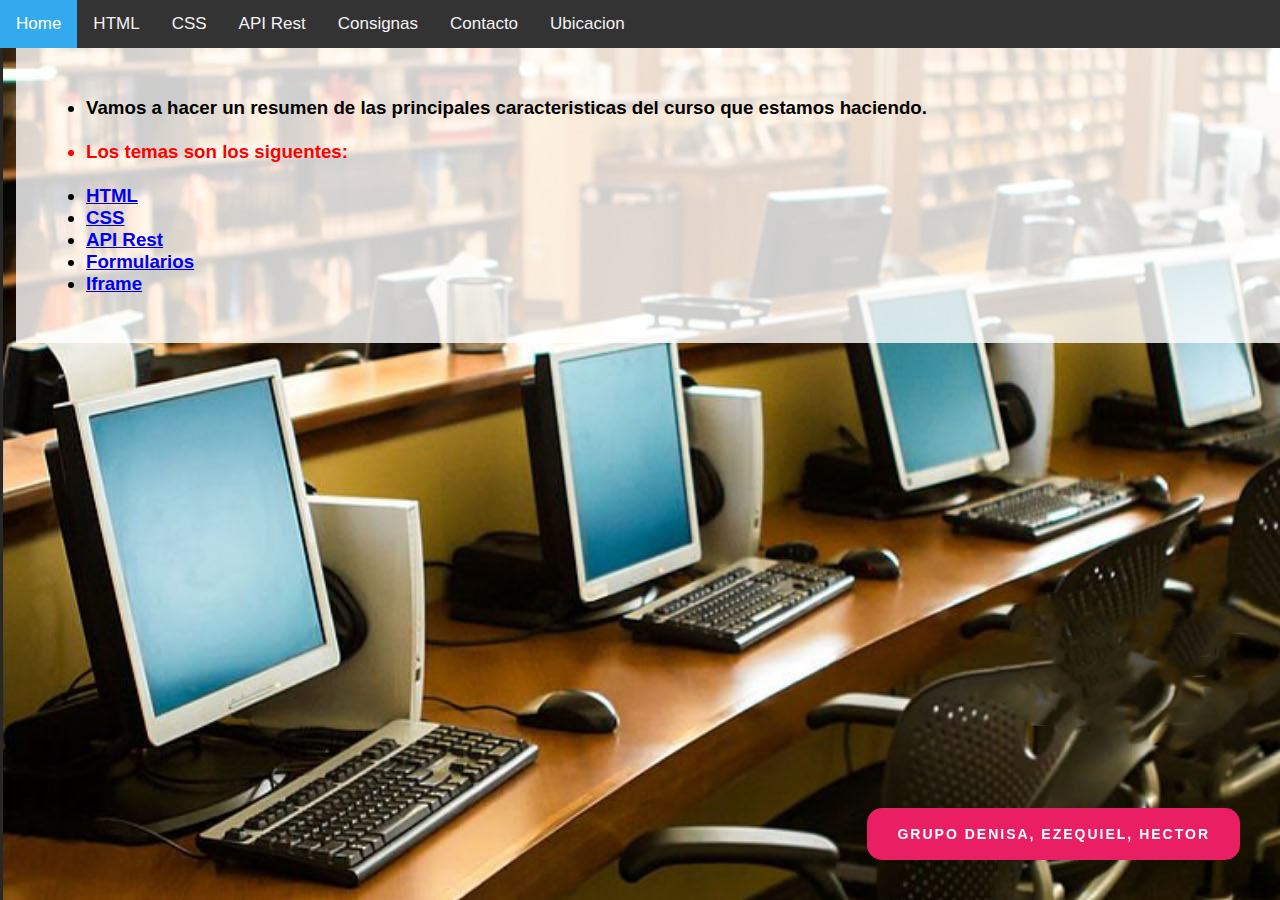
<file: index.html>
<!DOCTYPE html>
<html>

<head>
    <meta charset="UTF-8">
    <meta http-equiv="X-UA-Compatible" content="IE=edge">
    <meta name="viewport" content="width=device-width, initial-scale=1.0">
    <title>Trabajo Practico N*1</title>
    <link type="image/png" sizes="32x32" rel="icon" href="img/icons8-stack-32.png">
    <link rel="stylesheet" href="css/estilos.css">
    <link rel="stylesheet" href="https://cdnjs.cloudflare.com/ajax/libs/font-awesome/4.7.0/css/font-awesome.min.css">

</head>

<body>
    <header>
        <div class="topnav" id="myTopnav">
            <a href="index.html" class="active">Home</a>
            <a href="html.html">HTML</a>
            <a href="css.html">CSS</a>
            <a href="api.html">API Rest</a>
            <a href="consignas.html">Consignas</a>
            <a href="contacto.html">Contacto</a>
            <a href="ubicacion.html">Ubicacion</a>
            <a href="javascript:void(0);" class="icon" onclick="myFunction()">
                <i class="fa fa-bars"></i>
            </a>
        </div>
    </header>

    <section>
        <div style="padding-left:16px">
            <div class="fondoBlanco">
                <H3>
                    <ul>
                        <li>Vamos a hacer un resumen de las principales caracteristicas del curso que estamos haciendo.
                        </li>
                        <br>
                        <li style="color: red">Los temas son los siguentes:</li>
                        <br>
                        <li><a href="html.html">HTML</a></li>
                        <li><a href="css.html">CSS</a></li>
                        <li><a href="api.html">API Rest</a></li>
                        <li><a href="contacto.html">Formularios</a></li>
                        <li><a href="ubicacion.html">Iframe</a></li>
                    </ul>
                </H3>
            </div>

        </div>

        <script>
            function myFunction() {
                var x = document.getElementById("myTopnav");
                if (x.className === "topnav") {
                    x.className += " responsive";
                } else {
                    x.className = "topnav";
                }
            }
        </script>
    </section>

    <footer>
        <a href="grupo.html" class="btn-foot">Grupo Denisa, Ezequiel, Hector</a>
    </footer>

</body>

</html>
</file>
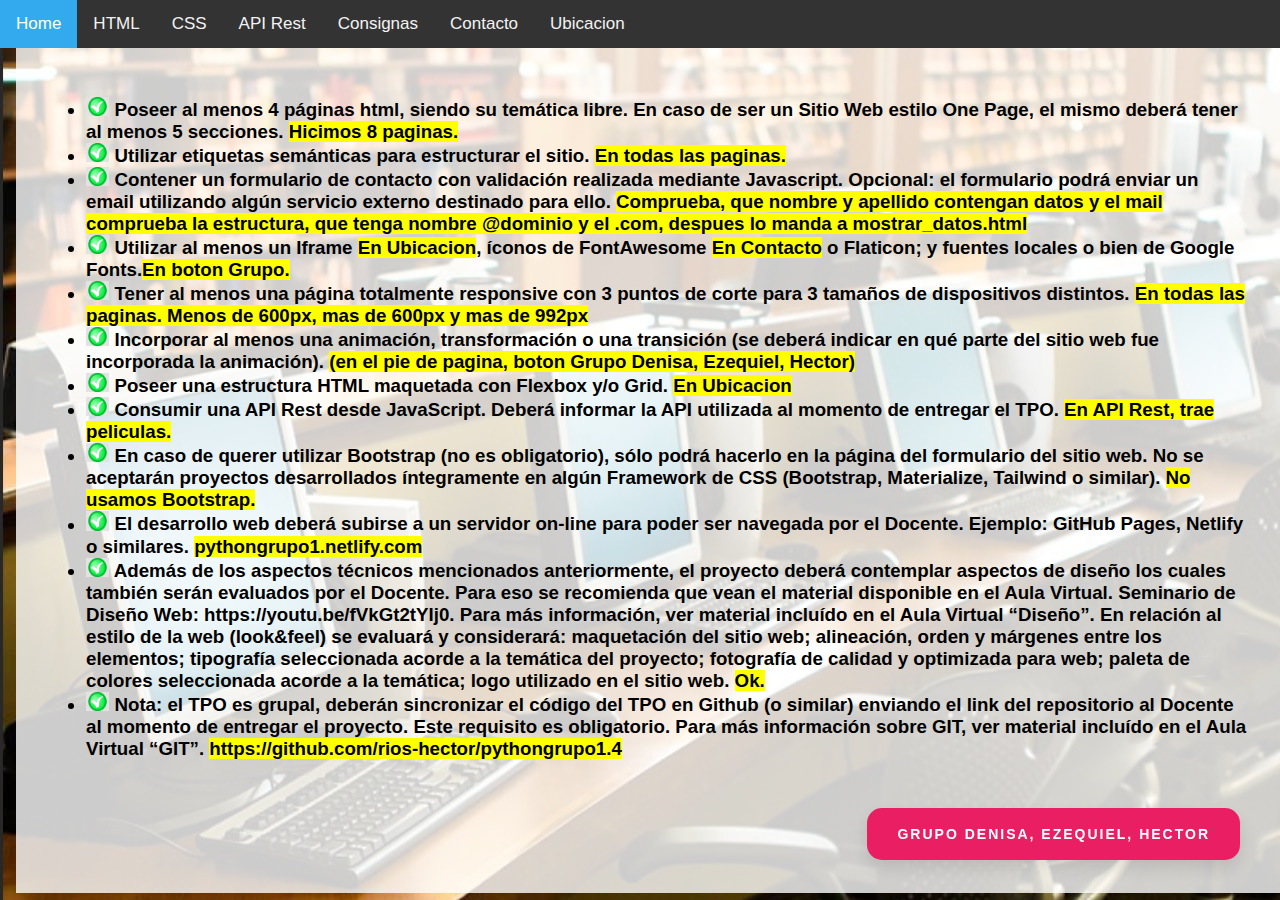
<file: consignas.html>
<!DOCTYPE html>
<html>

<head>
    <meta charset="UTF-8">
    <meta http-equiv="X-UA-Compatible" content="IE=edge">
    <meta name="viewport" content="width=device-width, initial-scale=1.0">
    <title>Trabajo Practico N*1</title>
    <link type="image/png" sizes="32x32" rel="icon" href="img/icons8-stack-32.png">
    <link rel="stylesheet" href="css/estilos.css">
    <link rel="stylesheet" href="https://cdnjs.cloudflare.com/ajax/libs/font-awesome/4.7.0/css/font-awesome.min.css">
</head>

<body>

    <header>
        <div class="topnav" id="myTopnav">
            <a href="index.html" class="active">Home</a>
            <a href="html.html">HTML</a>
            <a href="css.html">CSS</a>
            <a href="api.html">API Rest</a>
            <a href="consignas.html">Consignas</a>
            <a href="contacto.html">Contacto</a>
            <a href="ubicacion.html">Ubicacion</a>
            <a href="javascript:void(0);" class="icon" onclick="myFunction()">
                <i class="fa fa-bars"></i>
            </a>
        </div>
    </header>

    <section>
        <div style="padding-left:16px">
            <div class="fondoBlanco">
                <H3>
                    <ul>
                        <li><img src="img/OK.jfif" width="2%" height="2%" alt="Ok"> Poseer al menos 4 páginas html, siendo su temática libre. En caso de ser un Sitio Web estilo One Page, el mismo deberá tener al menos 5 secciones. <mark>Hicimos 8 paginas.</mark></li>
                        <li><img src="img/OK.jfif" width="2%" height="2%" alt="Ok"> Utilizar etiquetas semánticas para estructurar el sitio. <mark>En todas las paginas.</mark></li>
                        <li><img src="img/OK.jfif" width="2%" height="2%" alt="Ok"> Contener un formulario de contacto con validación realizada mediante Javascript. Opcional: el formulario podrá enviar un email utilizando algún servicio externo destinado para ello. <mark>Comprueba, que nombre y apellido contengan datos y el mail comprueba la estructura, que tenga nombre @dominio y el .com, despues lo manda a mostrar_datos.html</mark></li>
                        <li><img src="img/OK.jfif" width="2%" height="2%" alt="Ok"> Utilizar al menos un Iframe <mark>En Ubicacion</mark>, íconos de FontAwesome <mark>En Contacto</mark> o Flaticon; y fuentes locales o bien de Google Fonts.<mark>En boton Grupo.</mark></li>
                        <li><img src="img/OK.jfif" width="2%" height="2%" alt="Ok"> Tener al menos una página totalmente responsive con 3 puntos de corte para 3 tamaños de dispositivos distintos. <mark>En todas las paginas. Menos de 600px, mas de 600px y mas de 992px</mark></li>
                        <li><img src="img/OK.jfif" width="2%" height="2%" alt="Ok"> Incorporar al menos una animación, transformación o una transición (se deberá indicar en qué parte del sitio web fue incorporada la animación). <mark>(en el pie de pagina, boton Grupo Denisa, Ezequiel, Hector)</mark></li>
                        <li><img src="img/OK.jfif" width="2%" height="2%" alt="Ok"> Poseer una estructura HTML maquetada con Flexbox y/o Grid. <mark>En Ubicacion</mark></li>
                        <li><img src="img/OK.jfif" width="2%" height="2%" alt="Ok"> Consumir una API Rest desde JavaScript. Deberá informar la API utilizada al momento de entregar el TPO. <mark>En API Rest, trae peliculas.</mark></li>
                        <li><img src="img/OK.jfif" width="2%" height="2%" alt="Ok"> En caso de querer utilizar Bootstrap (no es obligatorio), sólo podrá hacerlo en la página del formulario del sitio web. No se aceptarán proyectos desarrollados íntegramente en algún Framework de CSS (Bootstrap, Materialize, Tailwind o similar). <mark>No usamos Bootstrap.</mark></li>
                        <li><img src="img/OK.jfif" width="2%" height="2%" alt="Ok"> El desarrollo web deberá subirse a un servidor on-line para poder ser navegada por el Docente. Ejemplo: GitHub Pages, Netlify o similares. <mark>pythongrupo1.netlify.com</mark></li>
                        <li><img src="img/OK.jfif" width="2%" height="2%" alt="Ok"> Además de los aspectos técnicos mencionados anteriormente, el proyecto deberá contemplar aspectos de diseño los cuales también serán evaluados por el Docente. Para eso se recomienda que vean el material disponible en el Aula Virtual. Seminario de Diseño Web: https://youtu.be/fVkGt2tYIj0. Para más información, ver material incluído en el Aula Virtual “Diseño”. En relación al estilo de la web (look&feel) se evaluará y considerará: maquetación del sitio web; alineación, orden y márgenes entre los elementos; tipografía seleccionada acorde a la temática del proyecto; fotografía de calidad y optimizada para web; paleta de colores seleccionada acorde a la temática; logo utilizado en el sitio web. <mark>Ok.</mark></li>
                        <li><img src="img/OK.jfif" width="2%" height="2%" alt="Ok"> Nota: el TPO es grupal, deberán sincronizar el código del TPO en Github (o similar) enviando el link del repositorio al Docente al momento de entregar el proyecto. Este requisito es obligatorio. Para más información sobre GIT, ver material incluído en el Aula Virtual “GIT”. <mark>https://github.com/rios-hector/pythongrupo1.4</mark></li>
                    </ul>
                    <br><br><br>
                </H3>
            </div>
        </div>

        <script>
            function myFunction() {
                var x = document.getElementById("myTopnav");
                if (x.className === "topnav") {
                    x.className += " responsive";
                } else {
                    x.className = "topnav";
                }
            }
        </script>
    </section>

    <footer>
        <a href="grupo.html" class="btn-foot">Grupo Denisa, Ezequiel, Hector</a>
    </footer>

</body>

</html>
</file>
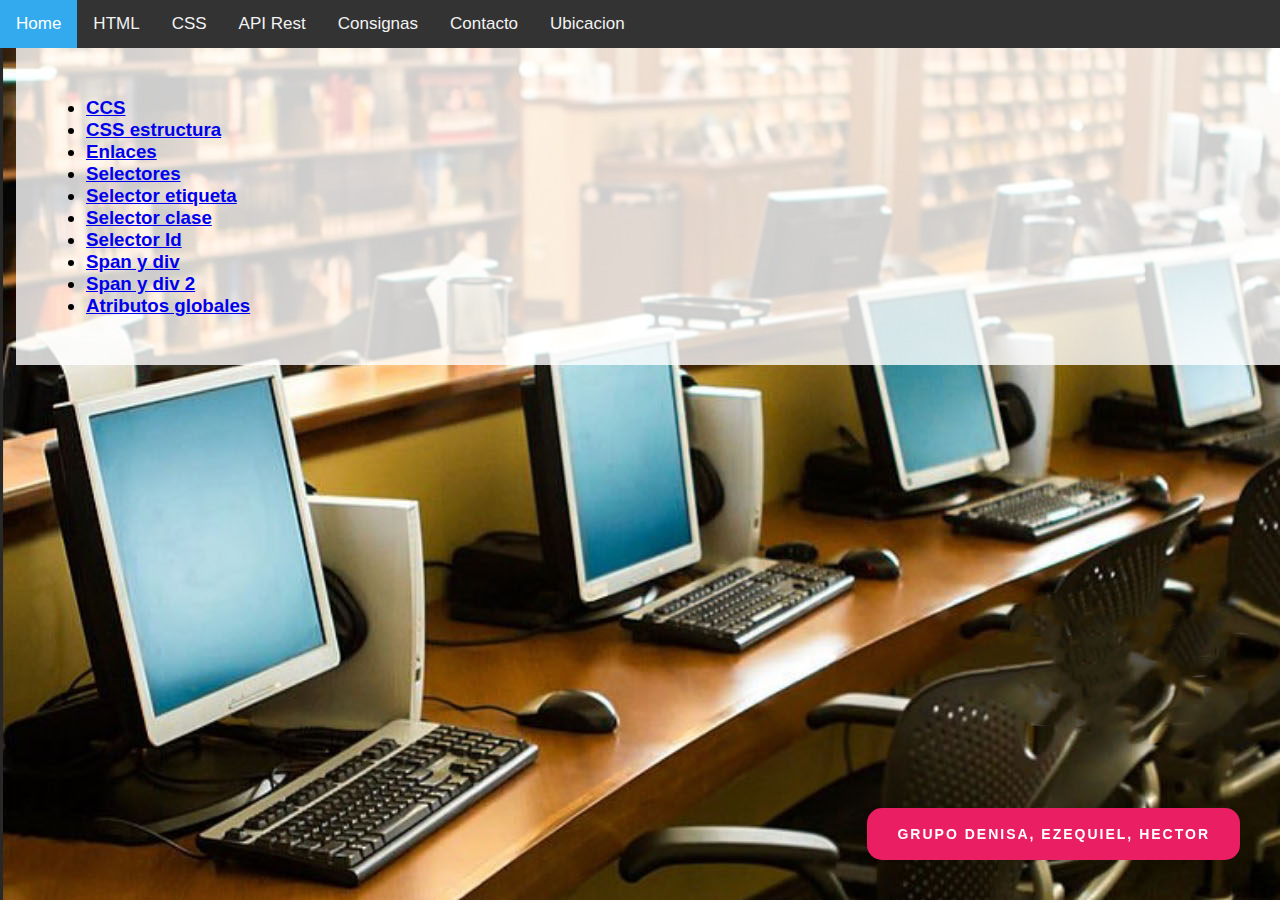
<file: css.html>
<!DOCTYPE html>
<html>

<head>
    <meta charset="UTF-8">
    <meta http-equiv="X-UA-Compatible" content="IE=edge">
    <meta name="viewport" content="width=device-width, initial-scale=1.0">
    <title>Trabajo Practico N*1</title>
    <link type="image/png" sizes="32x32" rel="icon" href="img/icons8-stack-32.png">
    <link rel="stylesheet" href="css/estilos.css">
    <link rel="stylesheet" href="https://cdnjs.cloudflare.com/ajax/libs/font-awesome/4.7.0/css/font-awesome.min.css">

</head>

<body>
    <header>
        <div class="topnav" id="myTopnav">
            <a href="index.html" class="active">Home</a>
            <a href="html.html">HTML</a>
            <a href="css.html">CSS</a>
            <a href="api.html">API Rest</a>
            <a href="consignas.html">Consignas</a>
            <a href="contacto.html">Contacto</a>
            <a href="ubicacion.html">Ubicacion</a>
            <a href="javascript:void(0);" class="icon" onclick="myFunction()">
                <i class="fa fa-bars"></i>
            </a>
        </div>
    </header>

    <section>
        <div style="padding-left:16px">
            <div class="fondoBlanco">

                <H3>
                    <ul>
                        <li><a href="img/018 CCS.jpg">CCS</a></li>
                        <li><a href="img/019 CSS estructura.jpg">CSS estructura</a></li>
                        <li><a href="img/020 selectores.jpg">Enlaces</a></li>
                        <li><a href="img/021 selector universal.jpg">Selectores</a></li>
                        <li><a href="img/022 selector etiqueta.jpg">Selector etiqueta</a></li>
                        <li><a href="img/023 selector clase.jpg">Selector clase</a></li>
                        <li><a href="img/024 selector Id.jpg">Selector Id</a></li>
                        <li><a href="img/025 span y div.jpg">Span y div</a></li>
                        <li><a href="img/026 span y div 2.jpg">Span y div 2</a></li>
                        <li><a href="img/027 atributos globales.jpg">Atributos globales</a></li>
                    </ul>
                </H3>
            </div>

        </div>

        <script>
            function myFunction() {
                var x = document.getElementById("myTopnav");
                if (x.className === "topnav") {
                    x.className += " responsive";
                } else {
                    x.className = "topnav";
                }
            }
        </script>
    </section>

    <footer>
        <a href="grupo.html" class="btn-foot">Grupo Denisa, Ezequiel, Hector</a>
    </footer>

</body>

</html>
</file>
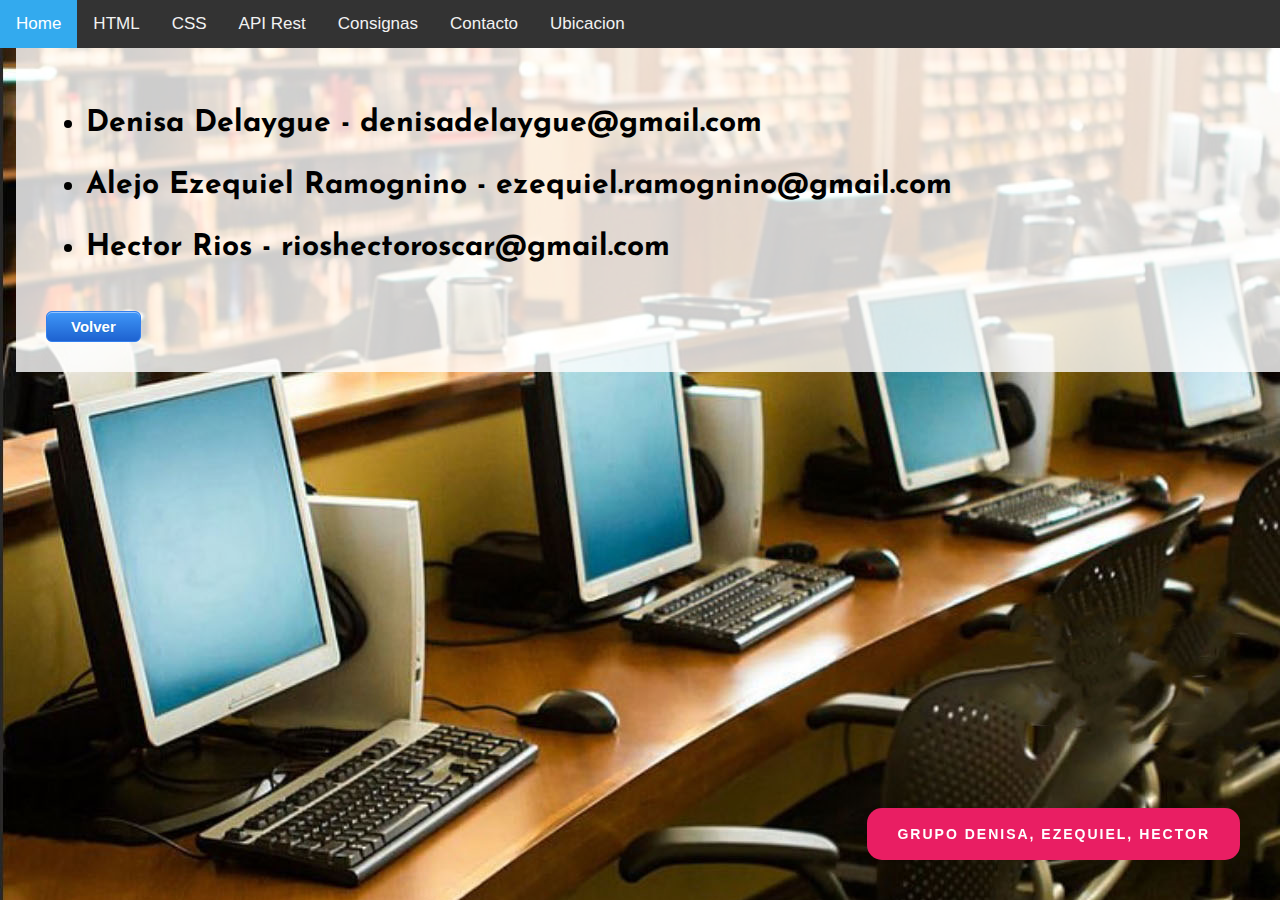
<file: grupo.html>
<!DOCTYPE html>
<html>

<head>
    <meta charset="UTF-8">
    <meta http-equiv="X-UA-Compatible" content="IE=edge">
    <meta name="viewport" content="width=device-width, initial-scale=1.0">
    <title>Trabajo Practico N*1</title>
    <link type="image/png" sizes="32x32" rel="icon" href="img/icons8-stack-32.png">
    <link rel="stylesheet" href="css/estilos.css">
    <link rel="stylesheet" href="https://cdnjs.cloudflare.com/ajax/libs/font-awesome/4.7.0/css/font-awesome.min.css">
    <link rel="preconnect" href="https://fonts.googleapis.com">
    <link rel="preconnect" href="https://fonts.gstatic.com" crossorigin>
    <link href="https://fonts.googleapis.com/css2?family=Josefin Sans&display=swap" rel="stylesheet">
</head>

<body>
    <header>
        <div class="topnav" id="myTopnav">
            <a href="index.html" class="active">Home</a>
            <a href="html.html">HTML</a>
            <a href="css.html">CSS</a>
            <a href="api.html">API Rest</a>
            <a href="consignas.html">Consignas</a>
            <a href="contacto.html">Contacto</a>
            <a href="ubicacion.html">Ubicacion</a>
            <a href="javascript:void(0);" class="icon" onclick="myFunction()">
                <i class="fa fa-bars"></i>
            </a>
        </div>
    </header>

    <section>
        <div style="padding-left:16px">
            <div class="fondoBlanco">
                <H3 class="goo-font">
                    <ul>
                        <li>Denisa Delaygue - denisadelaygue@gmail.com</li>
                        <br>
                        <li>Alejo Ezequiel Ramognino - ezequiel.ramognino@gmail.com</li>
                        <br>
                        <li>Hector Rios - rioshectoroscar@gmail.com</li>
                        
                    </ul>
                </H3>
                <br>
                <a class="btn-volver" href="javascript: history.go(-1)">Volver</a>
                <br>
            </div>
        </div>

        <script>
            function myFunction() {
                var x = document.getElementById("myTopnav");
                if (x.className === "topnav") {
                    x.className += " responsive";
                } else {
                    x.className = "topnav";
                }
            }
        </script>
    </section>

    <footer>
        <a href="grupo.html" class="btn-foot">Grupo Denisa, Ezequiel, Hector</a>
    </footer>

</body>

</html>
</file>
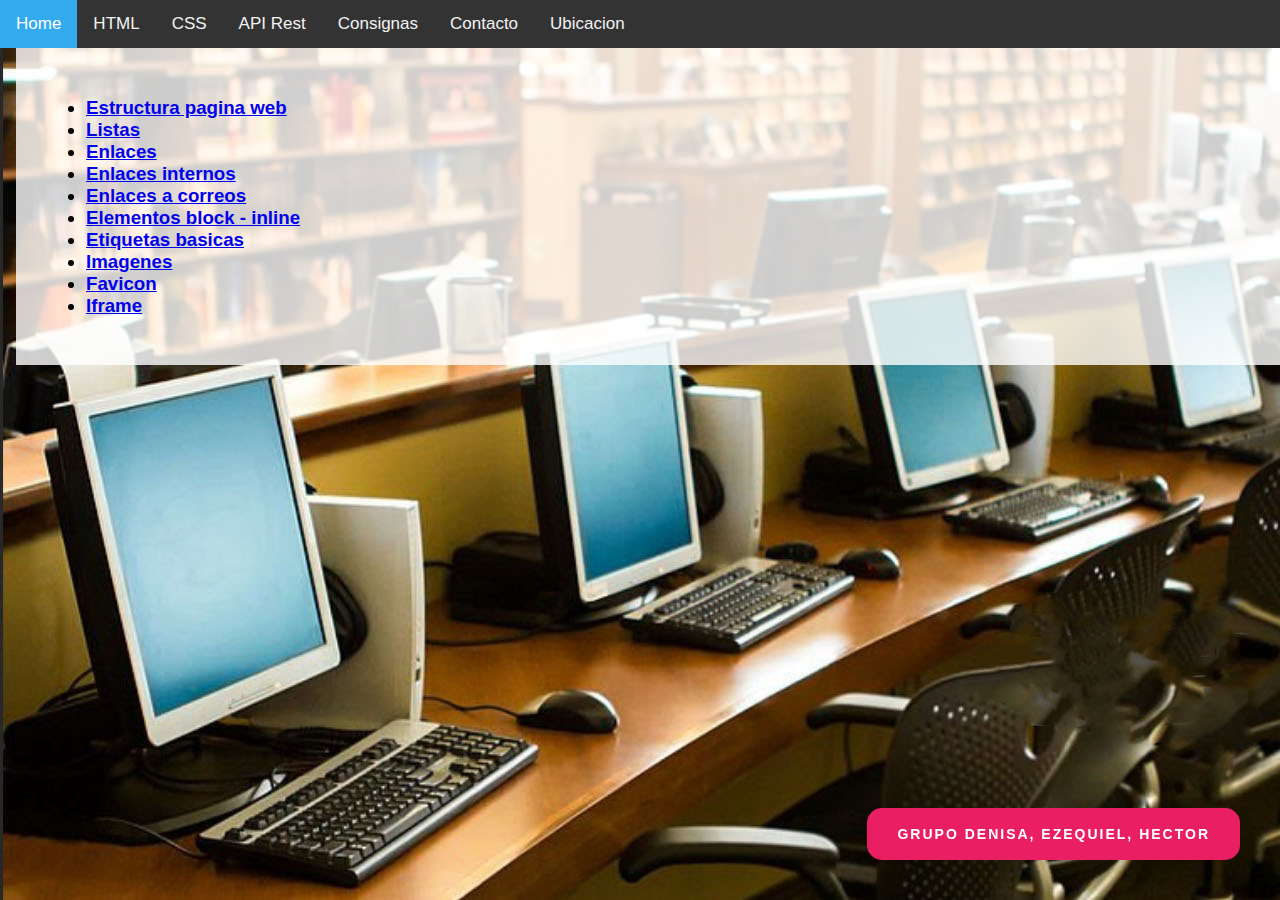
<file: html.html>
<!DOCTYPE html>
<html lang="en">

<head>
    <meta charset="UTF-8">
    <meta http-equiv="X-UA-Compatible" content="IE=edge">
    <meta name="viewport" content="width=device-width, initial-scale=1.0">
    <title>Trabajo Practico N*1</title>
    <link type="image/png" sizes="32x32" rel="icon" href="img/icons8-stack-32.png">
    <link rel="stylesheet" href="css/estilos.css">
    <link rel="stylesheet" href="https://cdnjs.cloudflare.com/ajax/libs/font-awesome/4.7.0/css/font-awesome.min.css">

</head>

<body>
    <header>
        <div class="topnav" id="myTopnav">
            <a href="index.html" class="active">Home</a>
            <a href="html.html">HTML</a>
            <a href="css.html">CSS</a>
            <a href="api.html">API Rest</a>
            <a href="consignas.html">Consignas</a>
            <a href="contacto.html">Contacto</a>
            <a href="ubicacion.html">Ubicacion</a>
            <a href="javascript:void(0);" class="icon" onclick="myFunction()">
                <i class="fa fa-bars"></i>
            </a>
        </div>
    </header>

    <section>
        <div style="padding-left:16px">
            <div class="fondoBlanco">
                <H3>
                    <ul>
                        <li><a href="img/001 estructura pagina web.jpg">Estructura pagina web</a></li>
                        <li><a href="img/002 listas.jpg">Listas</a></li>
                        <li><a href="img/003 enlaces.jpg">Enlaces</a></li>
                        <li><a href="img/004 enlaces internos.jpg">Enlaces internos</a></li>
                        <li><a href="img/005 enlaces a correos.jpg">Enlaces a correos</a></li>
                        <li><a href="img/006 elementos block - inline.jpg">Elementos block - inline</a></li>
                        <li><a href="img/007 etiquetas basicas.jpg">Etiquetas basicas</a></li>
                        <li><a href="img/008 imagenes.jpg">Imagenes</a></li>
                        <li><a href="img/009 favicon.jpg">Favicon</a></li>
                        <li><a href="img/010 iframe.jpg">Iframe</a></li>
                    </ul>
                </H3>
            </div>
        </div>

        <script>
            function myFunction() {
                var x = document.getElementById("myTopnav");
                if (x.className === "topnav") {
                    x.className += " responsive";
                } else {
                    x.className = "topnav";
                }
            }
        </script>
    </section>

    <footer>
        <a href="grupo.html" class="btn-foot">Grupo Denisa, Ezequiel, Hector</a>
    </footer>

</body>

</html>
</file>
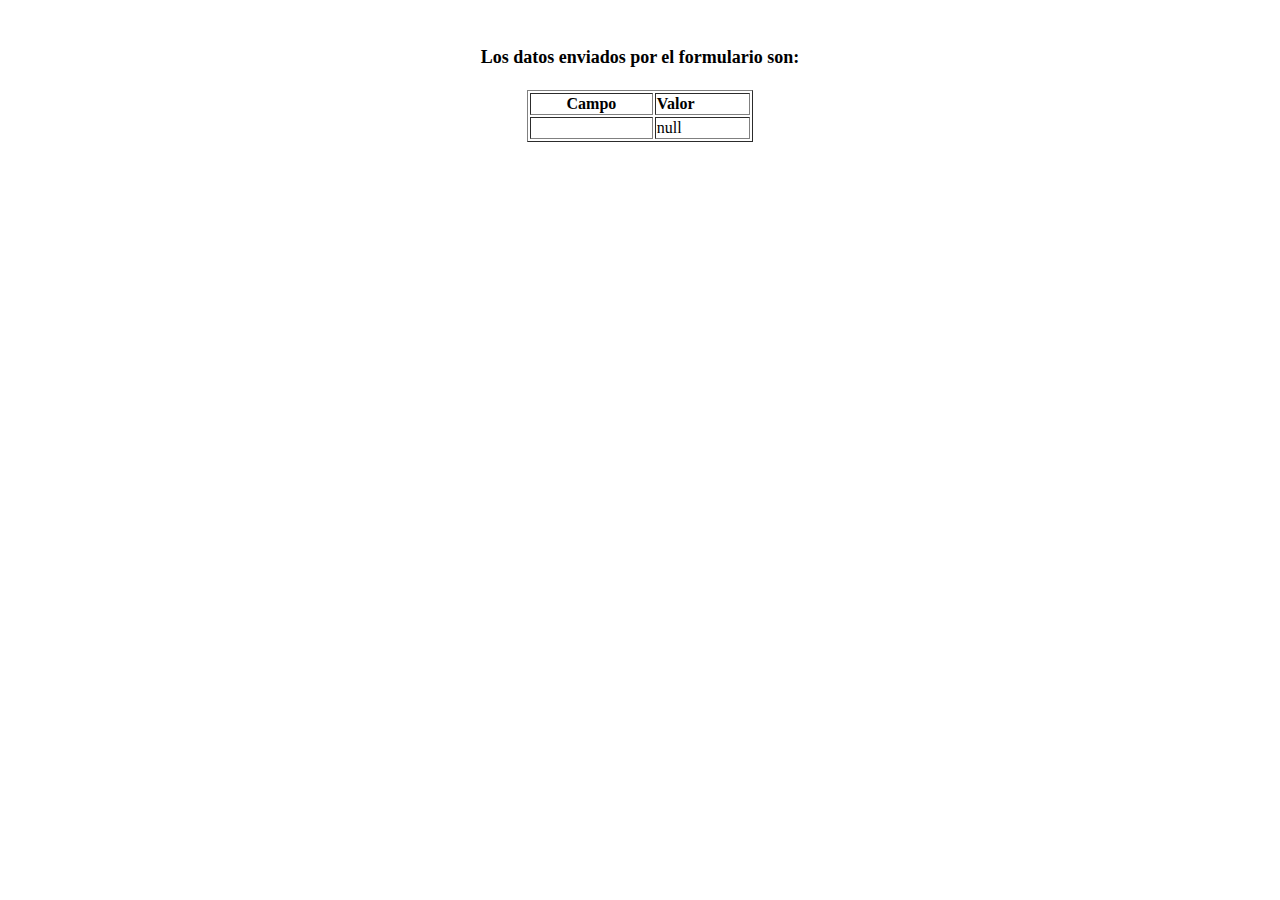
<file: mostrar_datos.html>
<html>

<head>
  <title>Datos recibidos</title>
  <meta charset="UTF-8">
  <meta http-equiv="X-UA-Compatible" content="IE=edge">
  <meta name="viewport" content="width=device-width, initial-scale=1.0">
  <link type="image/png" sizes="32x32" rel="icon" href="img/icons8-stack-32.png">
  <link rel="stylesheet" href="https://cdnjs.cloudflare.com/ajax/libs/font-awesome/4.7.0/css/font-awesome.min.css">
</head>

<body>
  <p align=center>&nbsp;</p>
  <h1 align=center>
    <font size="+1">Los datos enviados por el formulario son:</font>
  </h1>

  <table border="1" align=center width="226">
    <tr>
      <th align="center">Campo</th>
      <th align="left">Valor</th>
    </tr>

    <script language="javascript">
      var args = location.search.substr(1).split('&');
      for (var i = 0; i < args.length; ++i) {
        var parts = args[i].split('=');
        if (parts != null) {
          var field = parts[0];
          var value = parts[1];
          if (value == null) {
            value = "null"
          }
          else {
            value = '"' + unescape(value.replace(/\+/g, ' ')) + '"';
          }

          document.writeln('<tr><td align="center">' + field + '</td>');
          document.writeln('<td align="left">' + value + '</td></tr>');
        }
      }
    </script>

    <noscript>
      <tr>
        <td>
          <p>You need to turn on Javascript in your browser.</p>

          <p>In Microsoft Internet Explorer 4 or greater:</p>
          <ul>
            <li>From the "Tools" menu (in IE 4, it's the "View" menu), select "Internet Options".</li>
            <li>Click on the "Security" tab.</li>
            <li>Click on the "Custom Level" button. (In IE 4, select "Custom"
              and then click on "Settings...".)</li>
            <li>Under "Active scripting" make sure "Enable" is selected.</li>
          </ul>

          <p>In Netscape version 4 or greater:</p>
          <ul>
            <li>From the <b>Edit</b> menu, select <b>Preferences</b>.</li>
            <li>In the <b>Category</b> list on the left, click on the word "Advanced".</li>
            <li>In the panel on the right, make sure "Enable JavaScript" is checked.</li>
            <li>Click the <b>OK</b> button.</li>
          </ul>

        </td>
      </tr>
    </noscript>

  </table>
</body>

</html>
</file>
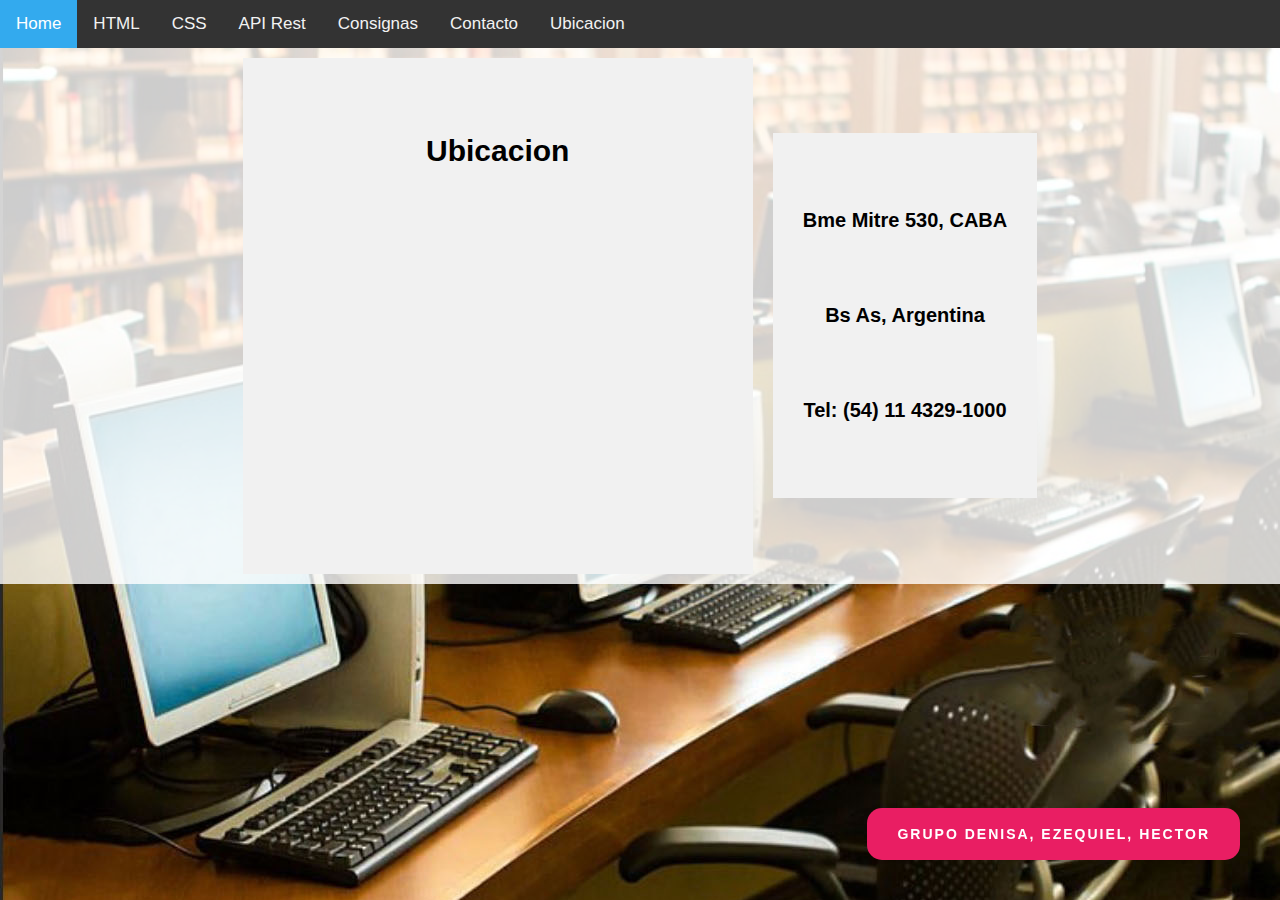
<file: ubicacion.html>
<!DOCTYPE html>
<html>

<head>
    <meta charset="UTF-8">
    <meta http-equiv="X-UA-Compatible" content="IE=edge">
    <meta name="viewport" content="width=device-width, initial-scale=1.0">
    <title>Trabajo Practico N*1</title>
    <link type="image/png" sizes="32x32" rel="icon" href="img/icons8-stack-32.png">
    <link rel="stylesheet" href="css/estilos.css">
    <link rel="stylesheet" href="https://cdnjs.cloudflare.com/ajax/libs/font-awesome/4.7.0/css/font-awesome.min.css">

</head>

<body>
    <header>
        <div class="topnav" id="myTopnav">
            <a href="index.html" class="active">Home</a>
            <a href="html.html">HTML</a>
            <a href="css.html">CSS</a>
            <a href="api.html">API Rest</a>
            <a href="consignas.html">Consignas</a>
            <a href="contacto.html">Contacto</a>
            <a href="ubicacion.html">Ubicacion</a>
            <a href="javascript:void(0);" class="icon" onclick="myFunction()">
                <i class="fa fa-bars"></i>
            </a>
        </div>
    </header>

    <section>
        <div class="flex-container">
            <div class="fondoBlanco">
                <h2>Ubicacion</h2>
                <iframe
                    src="https://www.google.com/maps/embed?pb=!1m18!1m12!1m3!1d3283.8926893652665!2d-58.376298984201426!3d-34.606874965173326!2m3!1f0!2f0!3f0!3m2!1i1024!2i768!4f13.1!3m3!1m2!1s0x95bccad2f2267f29%3A0xebb2fee93635fae9!2sBartolom%C3%A9%20Mitre%20530%2C%20C1036%20CABA%2C%20Argentina!5e0!3m2!1ses!2smx!4v1666550194285!5m2!1ses!2smx"
                    width="450" height="300" style="border:0;" allowfullscreen="" loading="lazy"
                    referrerpolicy="no-referrer-when-downgrade"></iframe>
            </div>
            <div class="fondoBlanco" style="align-self: center">
                <p><b>Bme Mitre 530, CABA</b></p>
                <p><b>Bs As, Argentina</b></p>
                <p><b>Tel: (54) 11 4329-1000</b></p>
            </div>

        </div>
        <div style="padding-left:16px">


        </div>

        <script>
            function myFunction() {
                var x = document.getElementById("myTopnav");
                if (x.className === "topnav") {
                    x.className += " responsive";
                } else {
                    x.className = "topnav";
                }
            }
        </script>
    </section>

    <footer>
        <a href="grupo.html" class="btn-foot">Grupo Denisa, Ezequiel, Hector</a>
    </footer>

</body>

</html>
</file>
<file: css/estilos.css>
body {
    margin: 0;
    font-family: Arial, Helvetica, sans-serif;
    background-image: url("../img/fondo_clase.jpg");
}

.topnav {
    overflow: hidden;
    background-color: #333;
}

.topnav a {
    float: left;
    display: block;
    color: #f2f2f2;
    text-align: center;
    padding: 14px 16px;
    text-decoration: none;
    font-size: 17px;
}

a .topnav a:hover {
    background-color: #ddd;
    color: black;
}

.topnav a.active {
    background-color: #3ae;
    color: white;
}

.topnav .icon {
    display: none;
}

.fondoBlanco {
    background-color: rgba(100%, 100%, 100%, 80%);
    padding: 30px;
}

.btn-foot {
    font-size: 14px;
    text-transform: uppercase;
    font-weight: bold;
    color: #ffffff;
    border-radius: 15px;
    letter-spacing: 2px;
    background-color: #E91E63;
    padding: 18px 30px;
    position: fixed;
    bottom: 40px;
    right: 40px;
    transition: all 300ms ease 0ms;
    box-shadow: 0px 8px 15px rgba(0, 0, 0, 0.1);
    text-decoration: none;
    z-index: 99;
}

.btn-foot:hover {
    background-color: #2c2fa5;
    text-decoration: none;
    box-shadow: 0px 15px 20px rgba(0, 0, 0, 0.3);
    transform: translateY(-7px);
}

.btn-volver {
    box-shadow: inset 0px 1px 0px 0px #97c4fe;
    background: linear-gradient(to bottom, #3d94f6 5%, #1e62d0 100%);
    background-color: #3d94f6;
    border-radius: 6px;
    border: 1px solid #337fed;
    display: inline-block;
    cursor: pointer;
    color: #ffffff;
    font-family: Arial;
    font-size: 15px;
    font-weight: bold;
    padding: 6px 24px;
    text-decoration: none;
    text-shadow: 0px 1px 0px #1570cd;
}

.btn-volver:hover {
    background: linear-gradient(to bottom, #1e62d0 5%, #3d94f6 100%);
    background-color: #1e62d0;
}

.btn-volver:active {
    position: relative;
    top: 1px;
}

.goo-font {
    font-family: 'Josefin Sans', serif;
    font-size: 30px;
}

.flex-container {
    display: flex;
    flex-flow: row wrap;
    justify-content: center;
    background-color: rgba(100%, 100%, 100%, 80%);
}

.flex-container>div {
    background-color: #f1f1f1;
    width: auto;
    margin: 10px;
    text-align: center;
    line-height: 75px;
    font-size: 20px;
}

@media screen and (max-width: 600px) {
    .topnav a:not(:first-child) {
        display: none;
    }

    .topnav a.icon {
        float: right;
        display: block;
    }
}

@media screen and (max-width: 600px) {
    .topnav.responsive {
        position: relative;
    }

    .topnav.responsive .icon {
        position: absolute;
        right: 0;
        top: 0;
    }

    .topnav.responsive a {
        float: none;
        display: block;
        text-align: left;
    }

    .btn-foot {
        font-size: 14px;
        text-transform: uppercase;
        font-weight: bold;
        color: #ffffff;
        border-radius: 15px;
        letter-spacing: 2px;
        background-color: #E91E63;
        padding: 18px 30px;
        position: fixed;
        bottom: 60px;
        right: 40px;
        transition: all 300ms ease 0ms;
        box-shadow: 0px 8px 15px rgba(0, 0, 0, 0.1);
        text-decoration: none;
        z-index: 99;
    }
    
    .btn-foot:hover {
        background-color: #2c2fa5;
        text-decoration: none;
        box-shadow: 0px 15px 20px rgba(0, 0, 0, 0.3);
        transform: translateY(-7px);
    }
}
</file>
